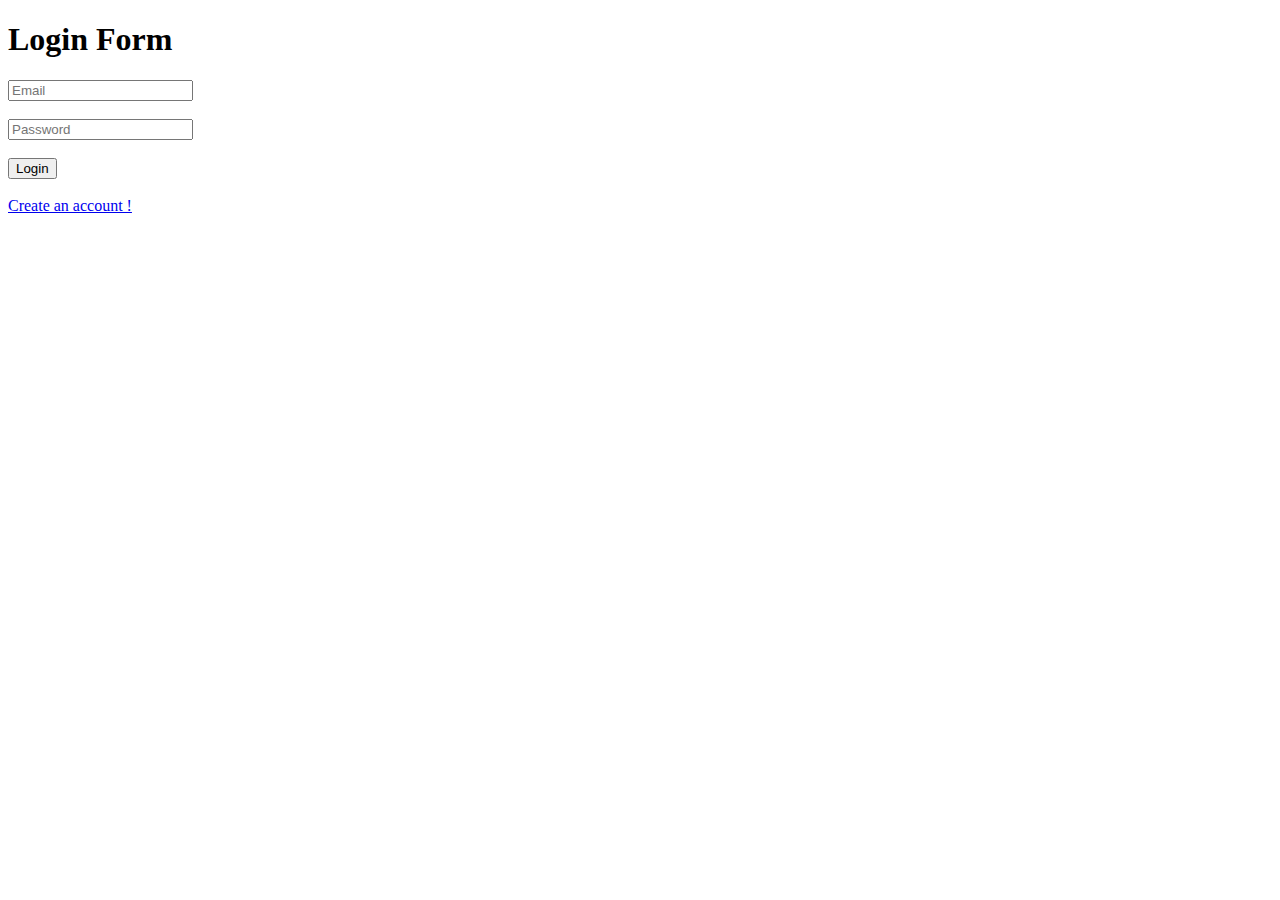
<file: index.html>
<!DOCTYPE html>
<html lang="en">

<head>
    <meta charset="UTF-8">
    <meta http-equiv="X-UA-Compatible" content="IE=edge">
    <meta name="viewport" content="width=device-width, initial-scale=1.0">
    <title>Login Page</title>
    <link rel="stylesheet" href="styles.css">
</head>

<body>
    <form>
        <h1>Login Form</h1>
        <input type="email" id="email" placeholder="Email" required>
        <br>
        <br>
        <input type="password" id="password" placeholder="Password" required>
        <br>
        <br>
        <input type="submit" value="Login" onclick="checkData()" id="submit">
        <br>
        <br>
        <a href="signup.html" id="link">Create an account !</a>
    </form>

    <script src="App.js"></script>
</body>

</html>
</file>
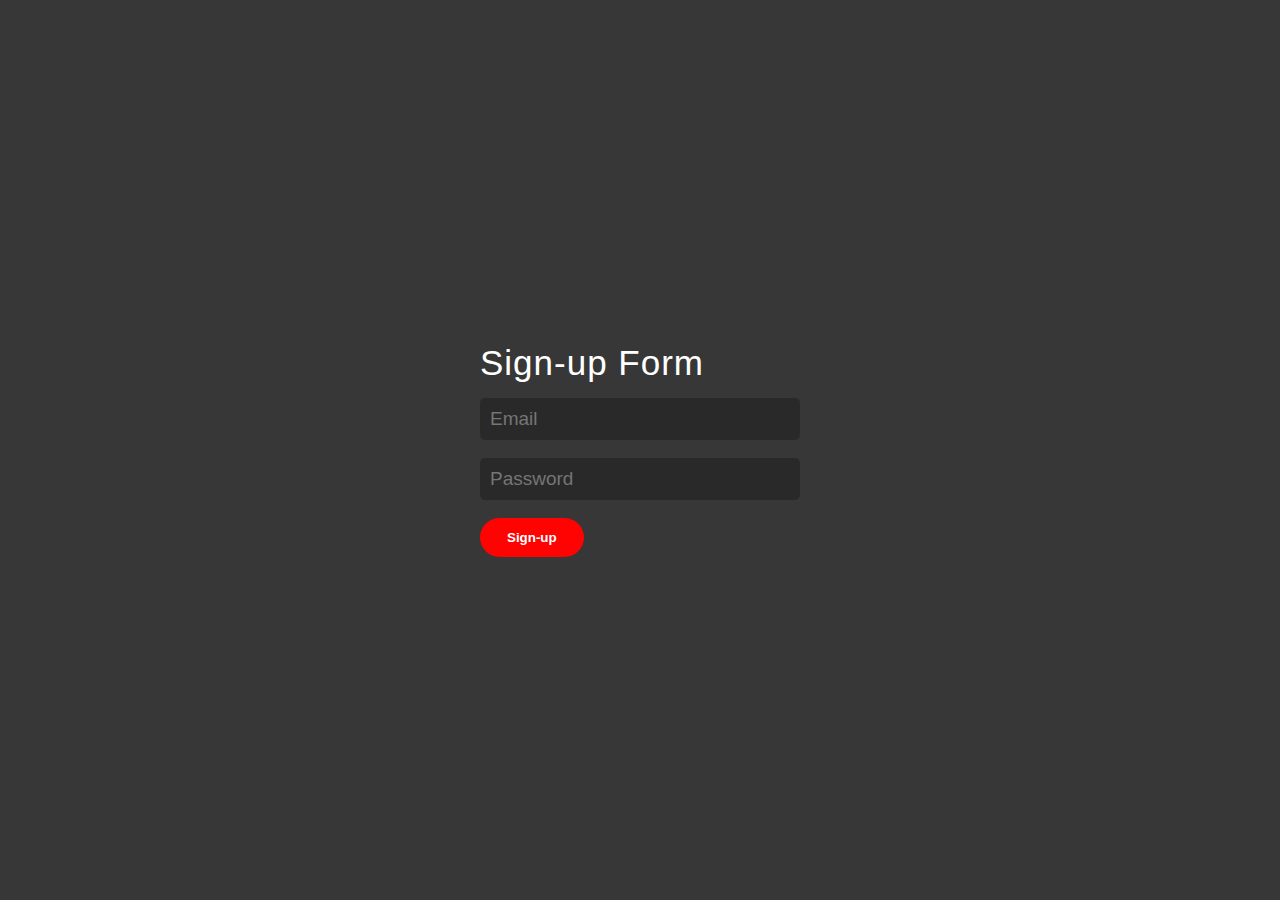
<file: signup.html>
<!DOCTYPE html>
<html lang="en">

<head>
    <meta charset="UTF-8">
    <meta http-equiv="X-UA-Compatible" content="IE=edge">
    <meta name="viewport" content="width=device-width, initial-scale=1.0">
    <title>Signup Page</title>
    <link rel="stylesheet" href="signup.css">
</head>

<body>
    <form action="index.html" id="form">
        <h1>Sign-up Form</h1>
        <input type="email" id="email" placeholder="Email" onclick="resetBtn()">
        <br>
        <br>
        <input type="password" id="password" placeholder="Password" minlength="6" onclick="resetBtn()">
        <br>
        <br>
        <input type="submit" value="Sign-up" onmouseover="mouseOver()" id="submit">
    </form>
    <script src="signup.js"></script>
</body>

</html>
</file>
<file: styles.css>

</file>
<file: signup.css>
*{
    margin: 0;
    padding: 0;
    font-family: Arial, Helvetica, sans-serif;
    
}
body{
    display: flex;
    justify-content: center;
    align-items: center;
    min-height: 100vh;
    background-color:  #373737;
}
h1{
    position: relative;
    font-size: 35px;
    color: white;
    letter-spacing: 1px;
    font-weight: 500;
    margin-bottom: 15px;
}
#form{
    position: relative;
}
#email{
    width: 300px;
    background-color: #292929;
    outline: none;
    border: none;
    padding: 10px;
    border-radius: 5px;
    color: white;
    font-size: 19px;
}
#password{
        width: 300px;
        background-color: #292929;
        outline: none;
        border: none;
        padding: 10px;
        border-radius: 5px;
        color: white;
        font-size: 19px;

}
#submit{
    background-color: #ff0202;
    color: white;
    text-decoration: none;
    border: 2px solid transparent;
    font-weight: bold;
    padding: 10px 25px;
    border-radius: 30px;
    transition: .4s;
}
#submit:hover{
    transform: scale(1.2);
    background-color: transparent;
    border: 2px solid #00fffb;
    cursor: pointer;  /* Pseodo Class property*/
}
</file>
